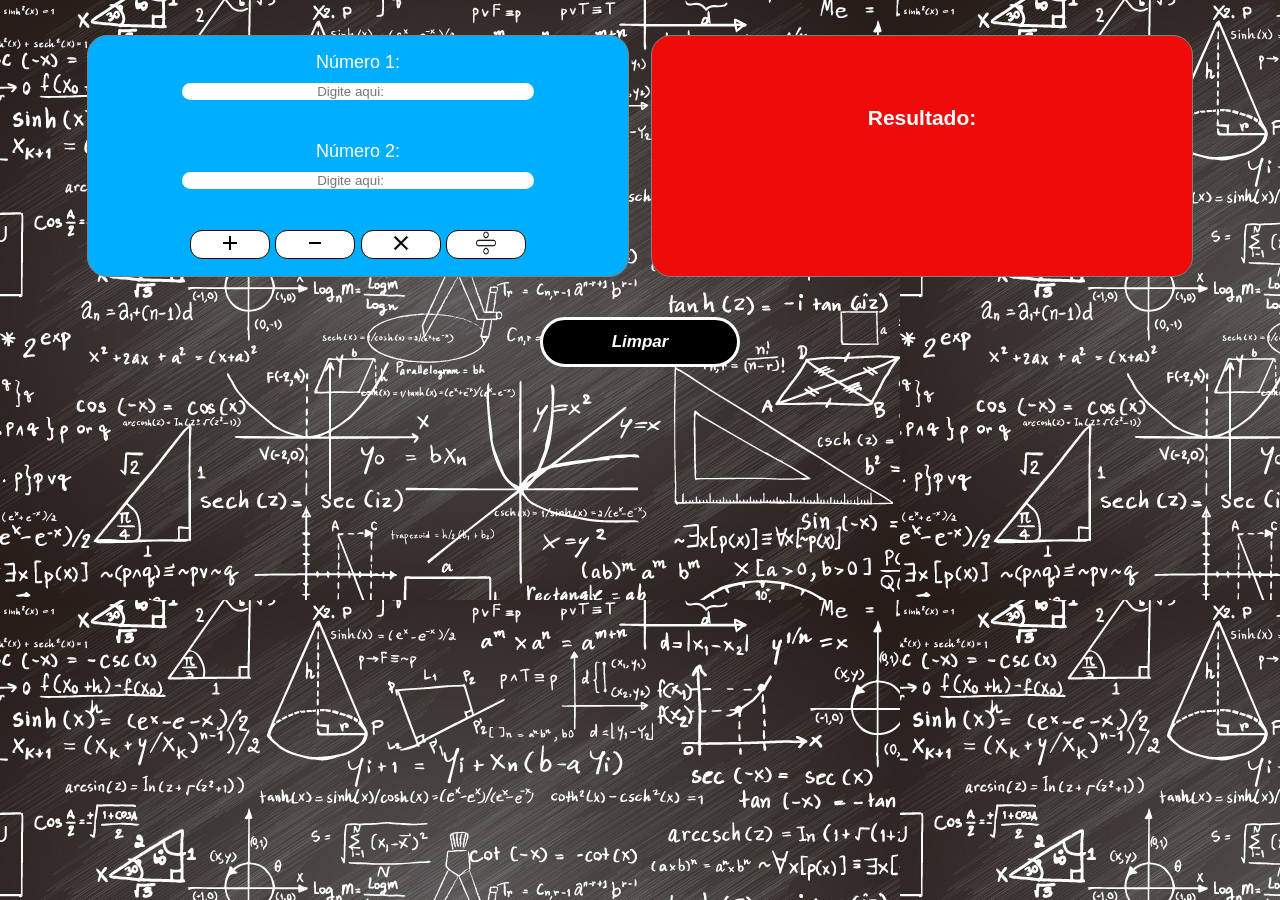
<file: Aula02 - Calculadora/index.html>
<!DOCTYPE html>
<html lang="pt-br">
    <head>
        <meta charset="UTF-8">
        <meta name="viewport" content="width=device-width, initial-scale=1.0">
        <link rel="stylesheet" href="css/style.css">
        <link rel="preconnect" href="https://fonts.googleapis.com">
        <link rel="preconnect" href="https://fonts.gstatic.com" crossorigin>
        <link href="https://fonts.googleapis.com/css2?family=Sedan+SC&display=swap" rel="stylesheet">
        <title>Caluladora</title>
    </head>
    <body>
        <div class="box">
            <div class="box-form">
                <label for="numero1">Número 1:</label>
                <input type="number" id="numero1" placeholder="Digite aqui:">
                <br>
                <label for="numero2">Número 2:</label>
                <input type="number" id="numero2" placeholder="Digite aqui:">
                <br> 
                <div class="box-operações">
                    <button id="btnClicar" onclick="somar()"><img src="img/add.png" /></button>
                    <button id="btnClicar" onclick="subtrair()"><img src="img/menos.png" /></button>
                    <button id="btnClicar" onclick="multiplicar()"><img src="img/multi.png" /></button>
                    <button id="btnClicar" onclick="dividir()"><img src="img/divisao.png" class="icon"/></button>
                </div>
            </div>
            <div class="box-resultado">
                <h2> Resultado: </h2>
                <h3 id="resultado"></h3>
            </div>
        </div>
        <button id="btnLimpar" onclick="limparTela()">Limpar</button>
        <script src="js/main.js"></script>  
    </body>
</html>
</file>
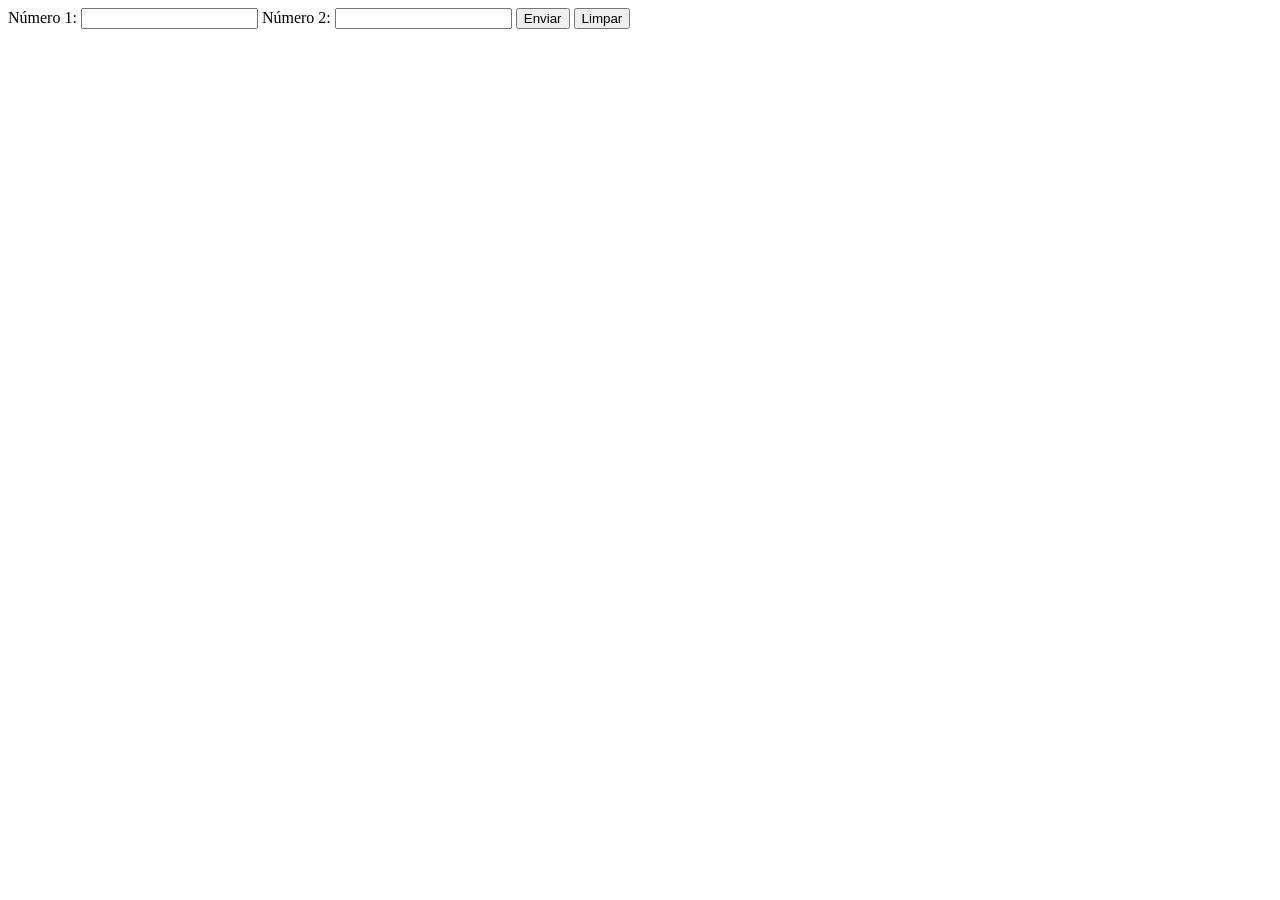
<file: Aula04/index.html>
<!DOCTYPE html>
<html lang="pt-br">
    <head>
        <meta charset="UTF-8">
        <meta name="viewport" content="width=device-width, initial-scale=1.0">
        <title>Aula 04 - JS</title>
    </head>
    <body>
        <label for="num1">Número 1:</label>
        <input type="number" id="num1">
        <label for="num2">Número 2:</label>
        <input type="number" id="num2">
        <button onclick="printarNaTela()">Enviar</button>
        <button onclick="limparTela()">Limpar</button>
        <script src="script.js"></script>
    </body>
</html>
</file>
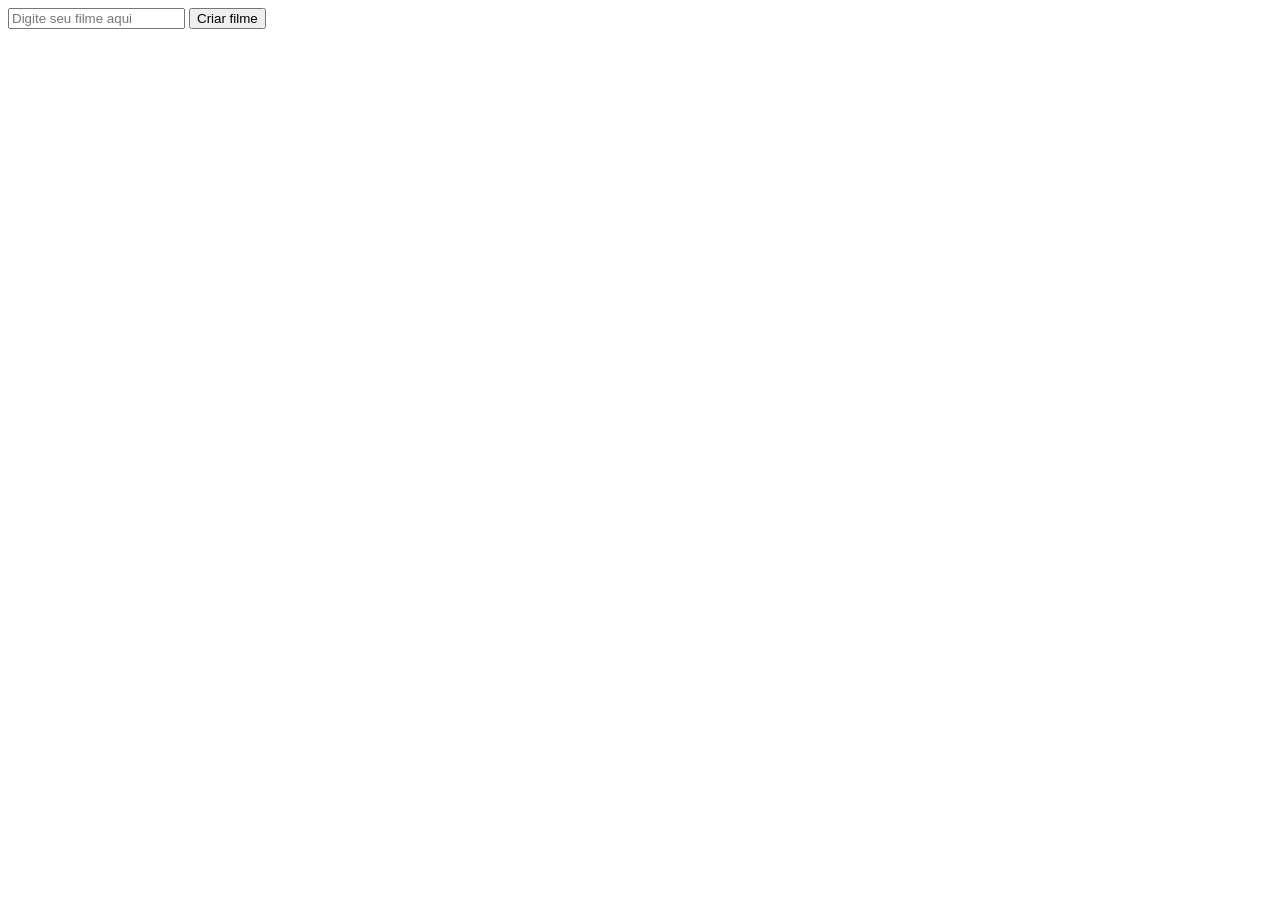
<file: Aula06/index.html>
<!DOCTYPE html>
<html lang="pt-br">
    <head>
        <meta charset="UTF-8">
        <meta name="viewport" content="width=device-width, initial-scale=1.0">
        <link rel="stylesheet" href="css/style.css">
        <title>Aula - 06</title>
    </head>
    <body>
        <form id="form">
            <input type="text" id="inputUsuario" placeholder="Digite seu filme aqui">
            <button id="btnCriar">Criar filme</button>
        </form>

        <ul id="listaFilmes">

        </ul>
        
        <script src="js/script.js"></script>
    </body>
</html>
</file>
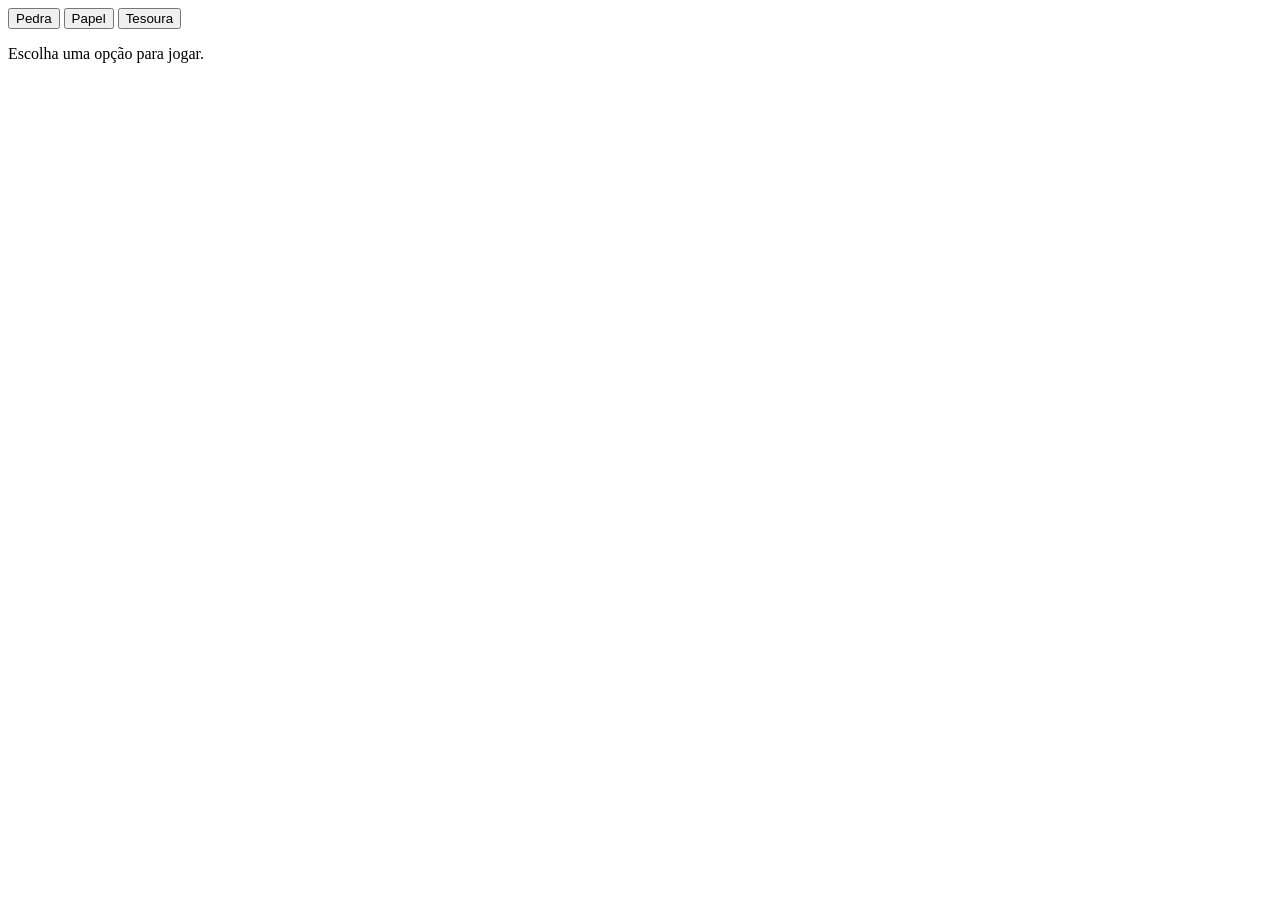
<file: Aula04/Pedra, Papel e Tesoura/index.html>
<!DOCTYPE html>
<html lang="pt-br">
    <head>
        <meta charset="UTF-8">
        <meta name="viewport" content="width=device-width, initial-scale=1.0">
        <title>Pedra, Papel e Tesoura</title>
    </head>
    <body>
        <button onclick="jogar('Pedra')">Pedra</button>
        <button onclick="jogar('Papel')">Papel</button>
        <button onclick="jogar('Tesoura')">Tesoura</button>

        <p id="resultado">Escolha uma opção para jogar.</p>

        <script src="script.js"></script>
    </body>
</html>
</file>
<file: Aula02 - Calculadora/css/style.css>
* {
    margin: 0;
    padding: 0;
}

body {
    background-image: url("../img/img.jpg");
    font-family: "Sedan SC", serif;
    font-weight: 400;
    display: flex;
    align-items: center;
    justify-content: space-evenly;
    flex-flow: column wrap;
    /* margin: 20px;
    padding: 20px; */
}

.title {
    margin-top: 5px;
    margin-bottom: 20px;
    padding: 10px;
    font-size: 28px;
    font-weight: 700;
    font-style: italic;
    color: white;
}

.box {
    display: flex;
    flex-flow: row wrap;
    align-items: center;
    justify-content: space-evenly;
    font-family: Arial, Helvetica, sans-serif;
    font-weight: 400;
    margin-top: 30px;
    margin-bottom: 15px;
    gap: 12px;
}

.box-form {
    margin: 5px;
    padding: 20px;
    height: 200px;
    width: 500px;
    background-color: rgb(0, 174, 255);
    border: solid 1px grey;
    border-radius: 20px;
    display: flex;
    flex-flow: column nowrap;
    align-items: center;
    justify-content: center;
    gap: 10px;
    color: white;
    font-size: 18px;
}

input[type=number] {
    width: 70%;
    border-radius: 10px;
    text-align: center;
    border: solid 1px transparent;
}

#btnClicar {
    width: 80px;
    text-align: center;
    border: 0.5px solid black;
    background-color: white;
    color: white;
    cursor: pointer;
    border-radius: 12px;
}

#btnLimpar {
    margin: 20px;
    width: 200px;
    height: 50px;
    text-align: center;
    background-color: black;
    color: white;
    border: 3px white solid;
    border-radius: 50px;
    font-size: 17px;
    font-style: italic;
    font-weight: 700;
    cursor: pointer;
}

.box-resultado {
    margin: 5px;
    padding: 20px;
    height: 200px;
    width: 500px;
    background-color: rgb(240, 11, 11);
    border: solid 1px grey;
    border-radius: 20px;
    display: flex;
    flex-flow: column nowrap;
    /* align-items: center; */
    text-align: center;
    justify-content: space-between;
    gap: 5px;
    color: white;
    font-size: 14px;
}

.box-resultado h2 {
    margin-top: 10%;
}

.box-resultado h3 {
    margin-bottom: 10%;
}

.icon {
    width: 20px;
    height: 24px;
}
</file>
<file: Aula06/css/style.css>
.item-lista {
    background-color: blue;
    font-size: 30px;
    color: black;
    width: 50%;
    height: 50px;
}
</file>
